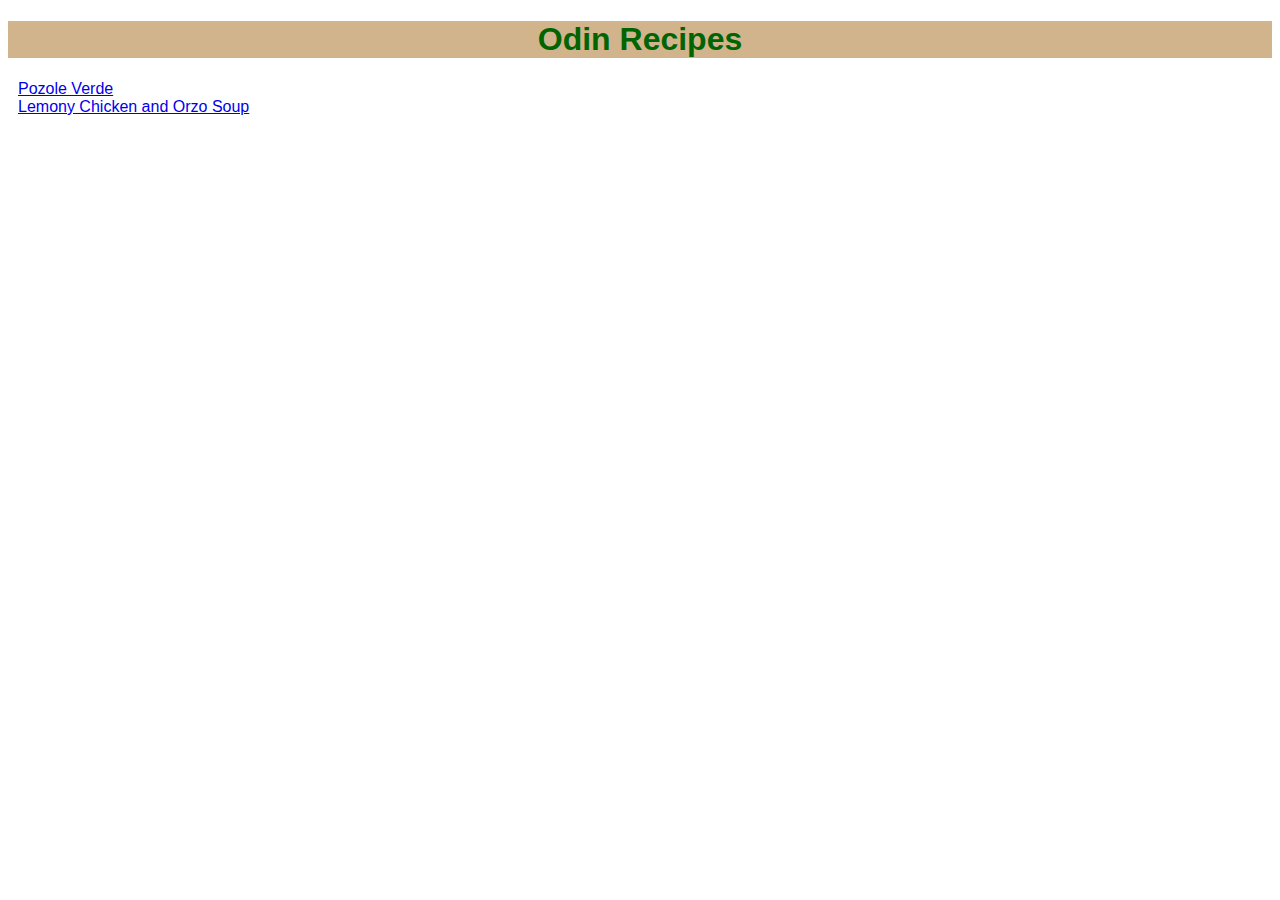
<file: index.html>
<!--
    TODO
    Add 3rd recipe page
    comment for ssh git test
-->

<!DOCTYPE html>
<html lang="en">
<head>
    <meta charset="UTF-8">
    <meta http-equiv="X-UA-Compatible" content="IE=edge">
    <meta name="viewport" content="width=device-width, initial-scale=1.0">
    <title>Odin Recipes</title>
    <link rel="stylesheet" href="style.css">
</head>
<body>
    <h1>Odin Recipes</h1>
    <li class="sub"><a href="./recipes/pozole_verde.html">Pozole Verde</a></li>
    <li class="sub"><a href="./recipes/lemony-chicken-orzo.html">Lemony Chicken and Orzo Soup</a></li>
    <li class="sub"><a href=""></a></li>
</body>
</html>
</file>
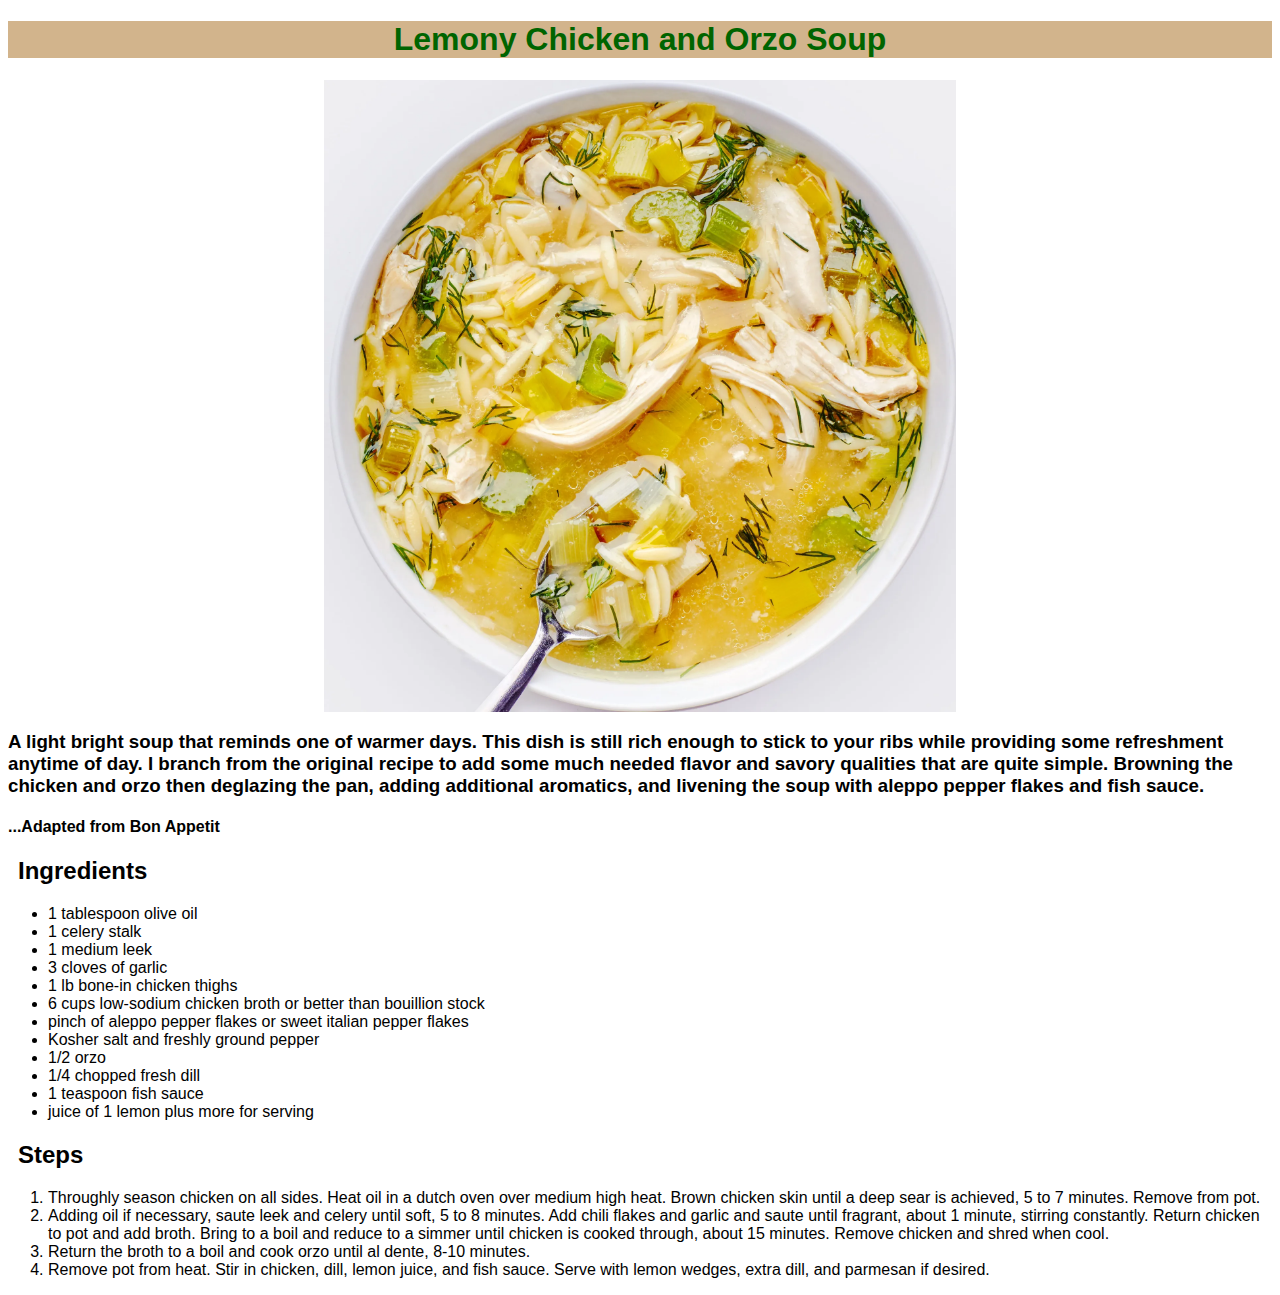
<file: recipes/lemony-chicken-orzo.html>
<!DOCTYPE html>
<html lang="en">
<head>
    <meta charset="UTF-8">
    <meta http-equiv="X-UA-Compatible" content="IE=edge">
    <meta name="viewport" content="width=device-width, initial-scale=1.0">
    <title>Lemony Chicken and Orzo Soup</title>
    <link rel="stylesheet" href="../style.css">
</head>
<body>
    <h1>Lemony Chicken and Orzo Soup</h1>
    <img src="../img/Basically-Lemony-Chicken-Orzo-Soup.webp" alt="Lemon Chicken Orzo Soup!" class="center">
    <h3>A light bright soup that reminds one of warmer days. This dish
        is still rich enough to stick to your ribs while providing 
        some refreshment anytime of day. I branch from the original
        recipe to add some much needed flavor and savory qualities
        that are quite simple. Browning the chicken and orzo then deglazing the
        pan, adding additional aromatics, and livening the soup with
        aleppo pepper flakes and fish sauce. 
    </h3>
    <h4>...Adapted from Bon Appetit</h4>
    <h2 class="sub">Ingredients</h2>
    <ul>
        <li>1 tablespoon olive oil</li>
        <li>1 celery stalk</li>
        <li>1 medium leek</li>
        <li>3 cloves of garlic</li>
        <li>1 lb bone-in chicken thighs</li>
        <li>6 cups low-sodium chicken broth or better than bouillion stock</li>
        <li>pinch of aleppo pepper flakes or sweet italian pepper flakes</li>
        <li>Kosher salt and freshly ground pepper</li>
        <li>1/2 orzo</li>
        <li>1/4 chopped fresh dill</li>
        <li>1 teaspoon fish sauce</li>
        <li>juice of 1 lemon plus more for serving</li>
    </ul>
    <h2 class="sub">Steps</h2>
    <ol>
        <li>Throughly season chicken on all sides. 
            Heat oil in a dutch oven over medium high heat. Brown
            chicken skin until a deep sear is achieved, 5 to 7 minutes.
            Remove from pot.
        </li>
        <li>Adding oil if necessary, saute leek and celery until soft,
            5 to 8 minutes. Add chili flakes and garlic and saute until
            fragrant, about 1 minute, stirring constantly. Return 
            chicken to pot and add broth. Bring to a boil and reduce to
            a simmer until chicken is cooked through, about 15 minutes.
            Remove chicken and shred when cool.
        </li>
        <li>Return the broth to a boil and cook orzo until al dente, 
            8-10 minutes.
        </li>
        <li>Remove pot from heat. Stir in chicken, dill, lemon juice,
            and fish sauce. Serve with lemon wedges, extra dill, and
            parmesan if desired.
        </li>
    </ol>
</body>
</html>
</file>
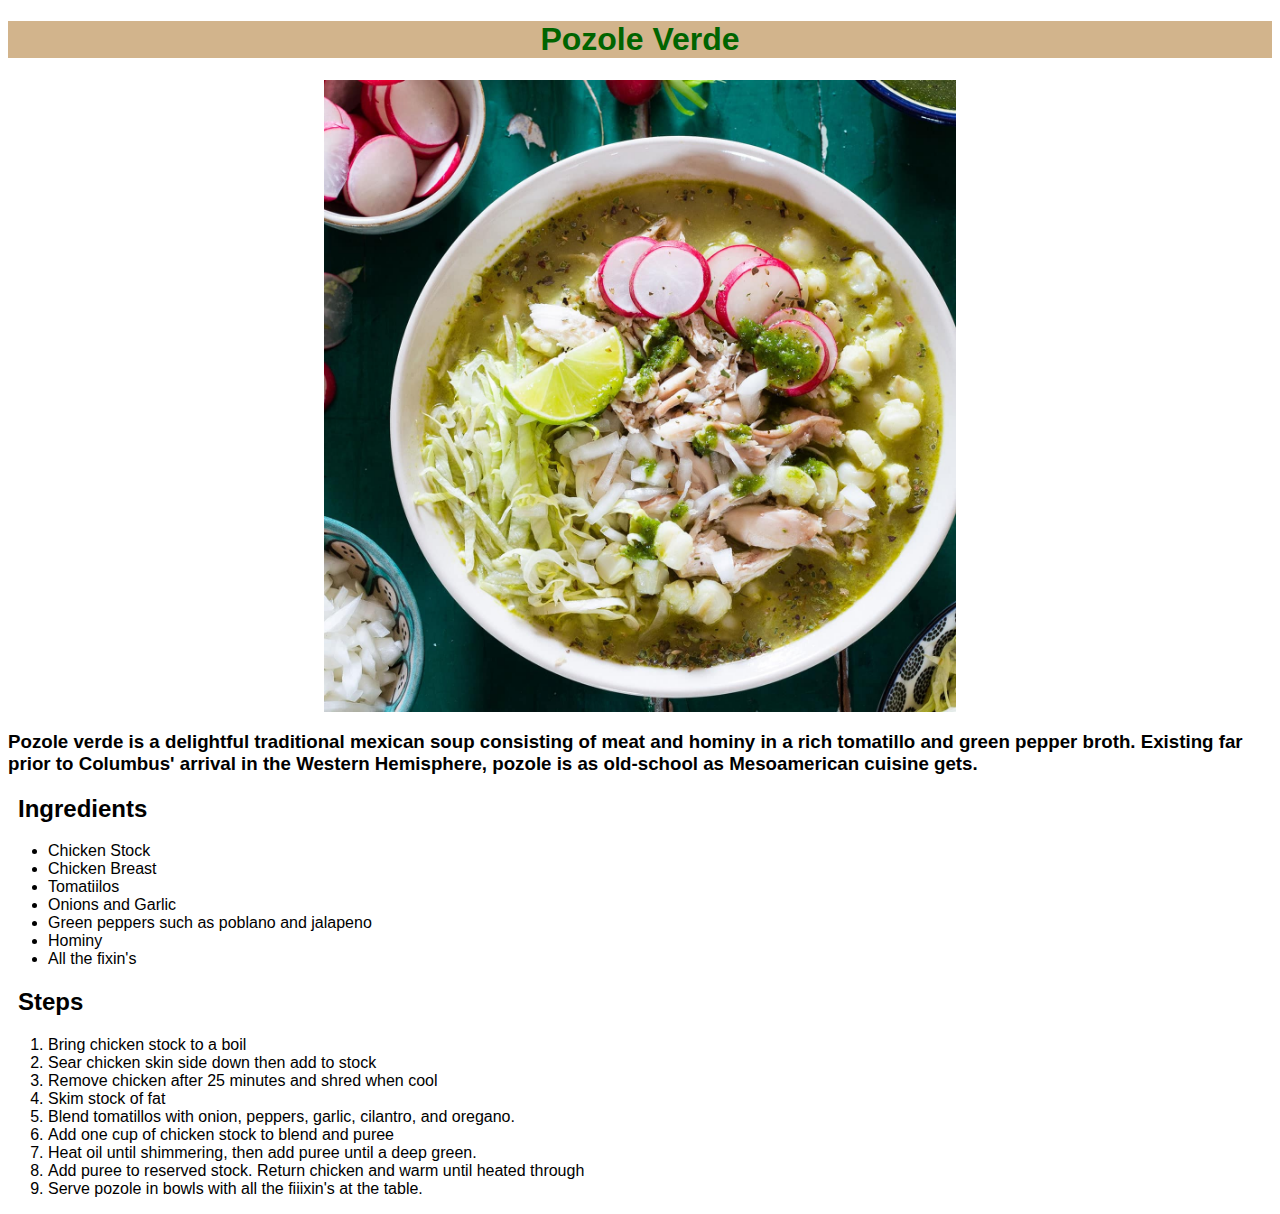
<file: recipes/pozole_verde.html>
<!DOCTYPE html>
<html lang="en">
<head>
    <meta charset="UTF-8">
    <meta http-equiv="X-UA-Compatible" content="IE=edge">
    <meta name="viewport" content="width=device-width, initial-scale=1.0">
    <title>Pozole Verde</title>
    <link rel="stylesheet" href="../style.css">
</head>
<body>
    <h1>Pozole Verde</h1>
    <img src="../img/pozole_verde.jpg" alt="A wonderfully composed
    bowl of pozole verde." class="center">
    <h3>Pozole verde is a delightful traditional mexican soup consisting
        of meat and hominy in a rich tomatillo and green pepper broth.
        Existing far prior to Columbus' arrival in the Western Hemisphere,
        pozole is as old-school as Mesoamerican cuisine gets.
    </h3>
    <h2 class="sub">Ingredients</h2>
    <ul>
        <li>Chicken Stock</li>
        <li>Chicken Breast</li>
        <li>Tomatiilos</li>
        <li>Onions and Garlic</li>
        <li>Green peppers such as poblano and jalapeno</li>
        <li>Hominy</li>
        <li>All the fixin's</li>
    </ul>
    <h2 class="sub">Steps</h2>
    <ol>
        <li>Bring chicken stock to a boil</li>
        <li>Sear chicken skin side down then add to stock</li>
        <li>Remove chicken after 25 minutes and shred when cool</li>
        <li>Skim stock of fat</li>
        <li>Blend tomatillos with onion, peppers, garlic, cilantro, and oregano.</li>
        <li>Add one cup of chicken stock to blend and puree</li>
        <li>Heat oil until shimmering, then add puree until a deep green.</li>
        <li>Add puree to reserved stock. Return chicken and warm until heated through</li>
        <li>Serve pozole in bowls with all the fiiixin's at the table.</li>
    </ol>
</body>
</html>
</file>
<file: style.css>
* {
    font-family: 'Lucida Sans', 'Lucida Sans Regular', 'Lucida Grande', 'Lucida Sans Unicode', Geneva, Verdana, sans-serif;
}

h1 {
    background-color: tan;
    color: darkgreen;
    text-align: center;
}

.sub {
    text-indent: 10px;
}

.center {
    display: block;
    margin-left: auto;
    margin-right: auto;
    width: 50%;
}
</file>
